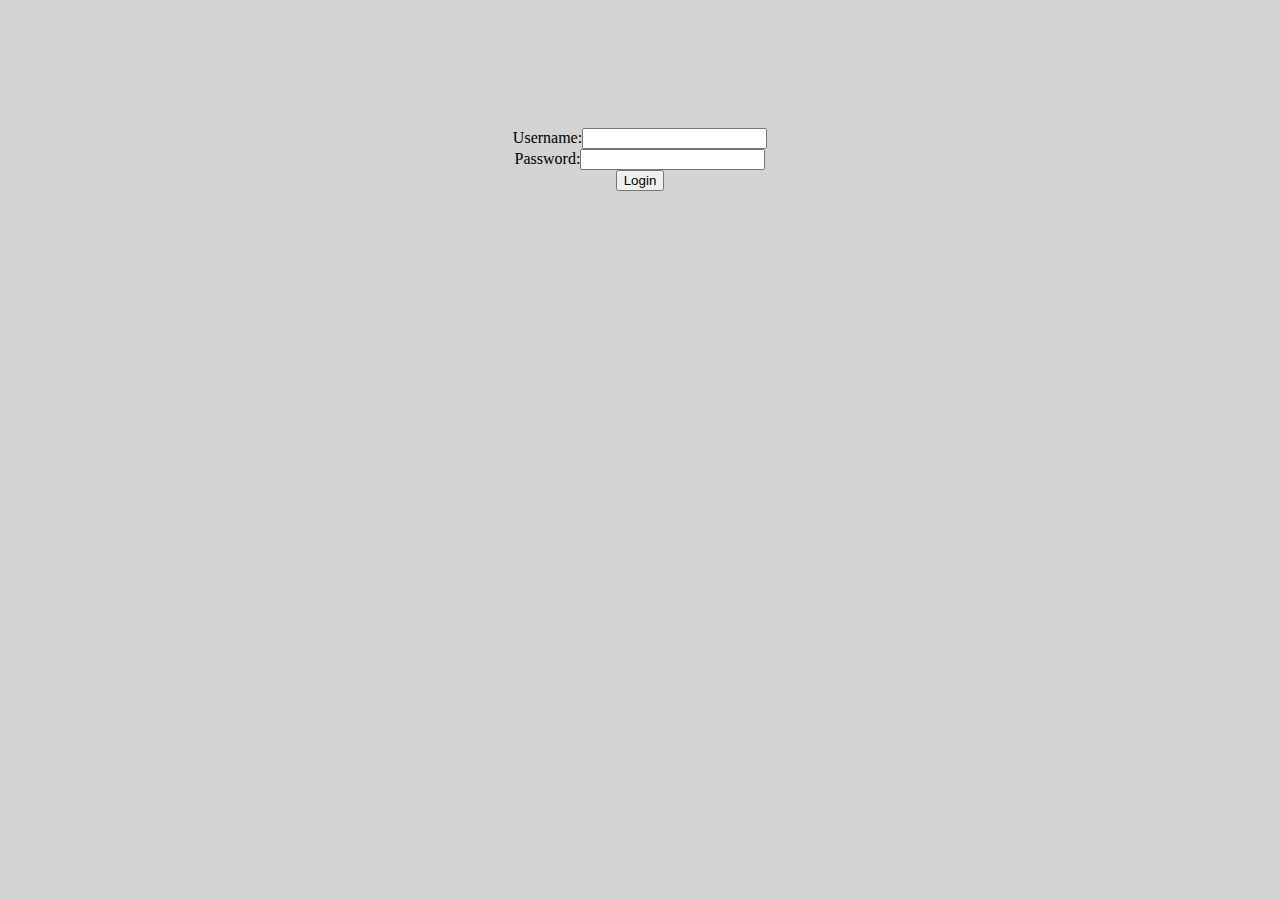
<file: upload/index.html>
<!doctype html>
<html>
    <head>
        <meta charset="utf-8">
        <title>Github File Upload</title>
        <link rel="stylesheet" href="style.css">
    </head>
    
    <body>
      <center><h1>UPLOAD FILES TO GITHUB</h1></center>  
        <div id="app">
        </div>
        <div id="loginScreen">
            Username:<input type="text">
            <br>
            Password:<input type="password">
            <br>
            <button id="btnLogin">Login</button>
        </div>
    </body>
    
</html>
</file>
<file: upload/style.css>
#app{
    position:absolute;
    border-radius:1rem;
    border:1px solid black;
    height:33.33%;
    margin:auto;
    top:0;
    bottom:0;
    left:0;
    right:0;
    color:white;
    background:teal;
}
#loginScreen{
    position:absolute;
    margin:auto;
    top:0;
    bottom:0;
    left:0;
    right:0;
    padding:10%;
    background-color:lightgray;
    visibility:visible;
    opacity:1;
    text-align:center;
}
</file>
